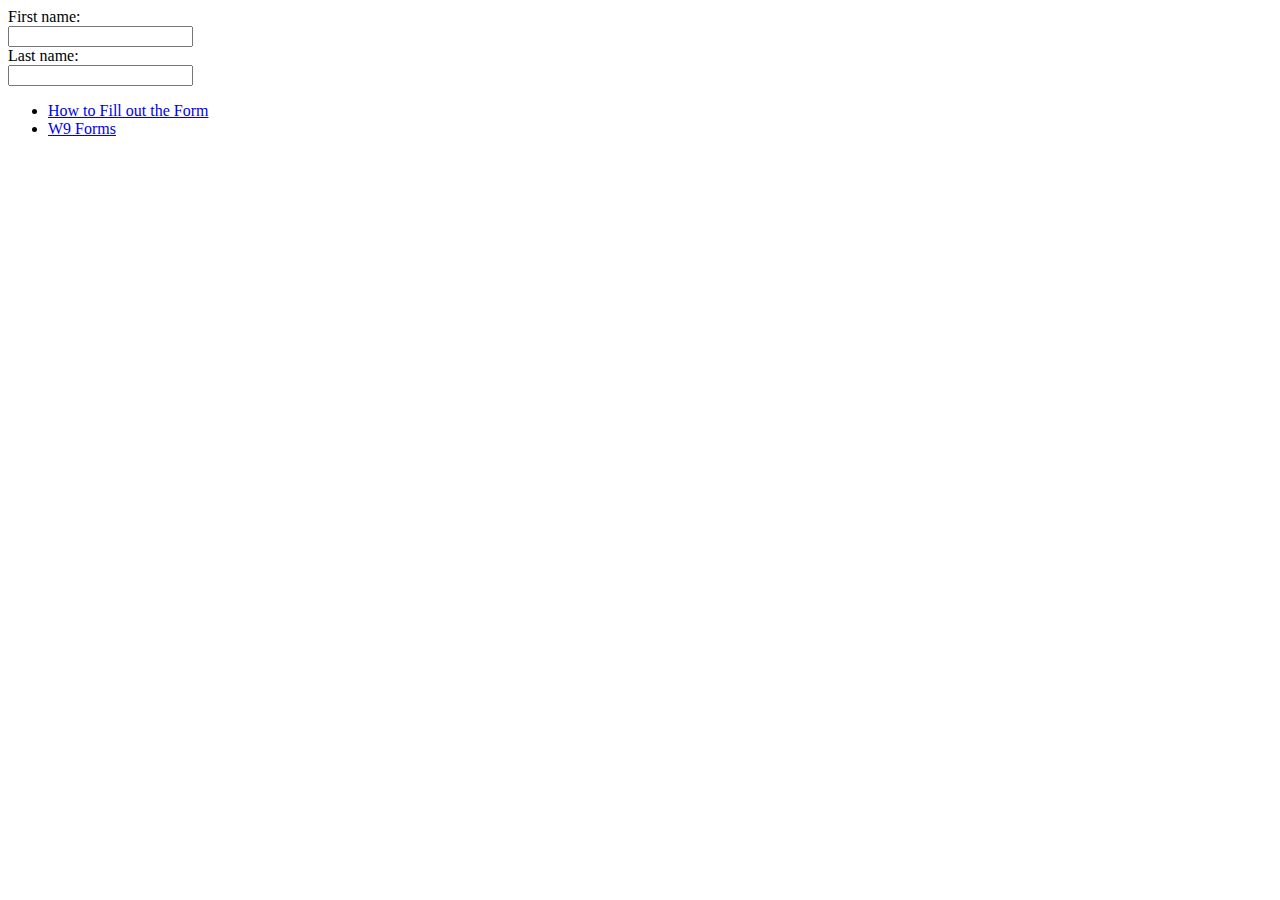
<file: index.html>
<!DOCTYPE html>
<html>
	<head>
		<title>
			Yo
		</title>	
		<link rel="stylesheet" type="text/css" href="style.css">
	</head>

	<body>
		<form>
			First name:<br>
			<input type="text" name="firstname">
			<br>
			Last name:<br>
			<input type="text" name="lastname">
			</form>
		<p id="links">
			<ul>
				<li> 
					<a href="http://www.google.com" target="_blank"> How to Fill out the Form </a> 
				</li>			
				<li>
					<a href="http://www.investopedia.com/articles/personal-finance/082714/filling-out-w9-form.asp" target="_blank"> W9 Forms </a>
				</li>	
			</ul>
		</p>	
	</body>
</html>
</file>
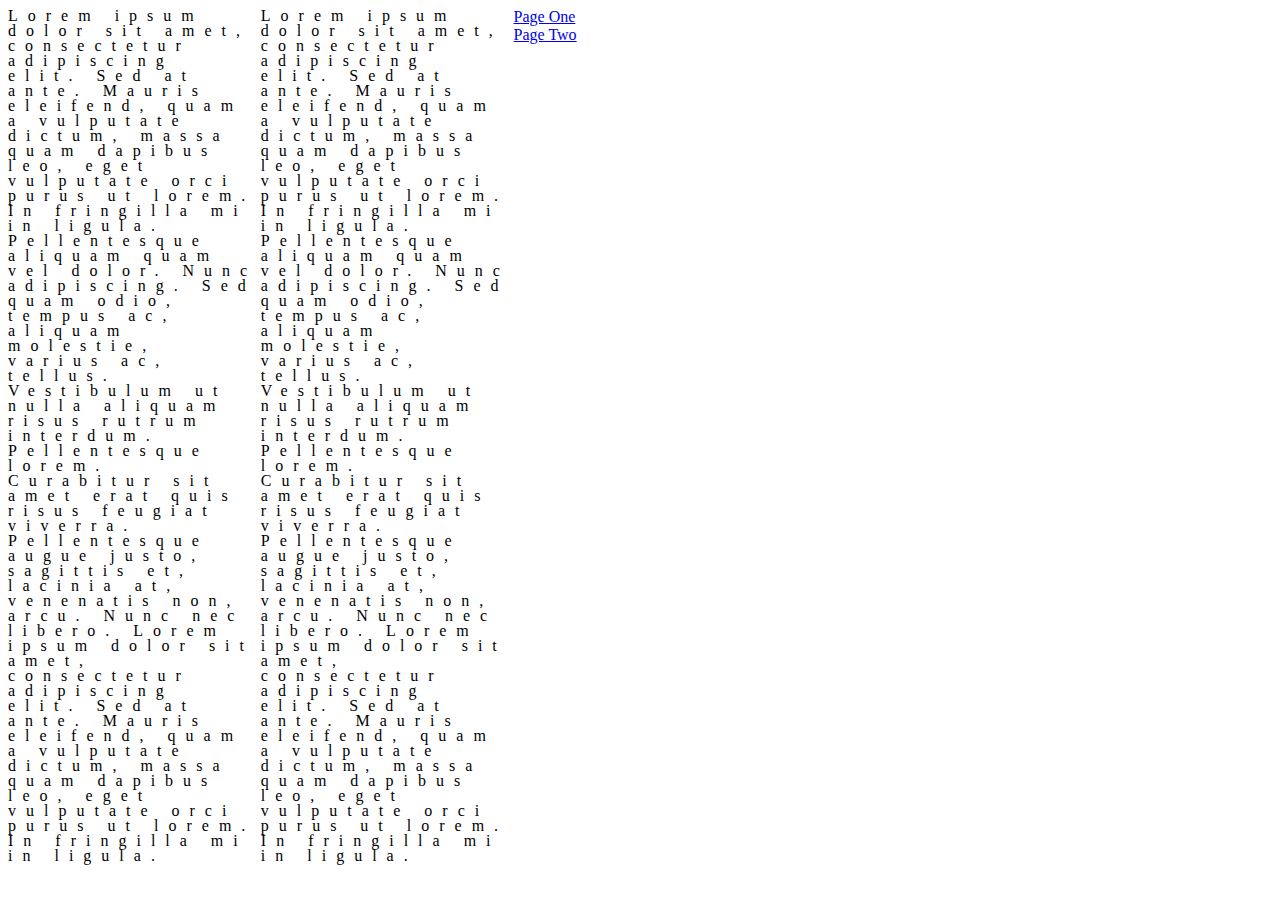
<file: pagetwo.html>
<!DOCTYPE html>
<html>
	<head>
		<title>
			Yo Times Two
		</title>	
		<link rel="stylesheet" type="text/css" href="style.css">
	</head>	
	<body>
		<div class="col">
			Lorem ipsum dolor sit amet, consectetur adipiscing elit. Sed at ante. Mauris eleifend, quam a vulputate dictum, massa quam dapibus leo, eget vulputate orci purus ut lorem. In fringilla mi in ligula. Pellentesque aliquam quam vel dolor. Nunc adipiscing. Sed quam odio, tempus ac, aliquam molestie, varius ac, tellus. Vestibulum ut nulla aliquam risus rutrum interdum. Pellentesque lorem. Curabitur sit amet erat quis risus feugiat viverra. Pellentesque augue justo, sagittis et, lacinia at, venenatis non, arcu. Nunc nec libero. 
			Lorem ipsum dolor sit amet, consectetur adipiscing elit. Sed at ante. Mauris eleifend, quam a vulputate dictum, massa quam dapibus leo, eget vulputate orci purus ut lorem. In fringilla mi in ligula.
		</div>	
		<div class ="coltwo">
			Lorem ipsum dolor sit amet, consectetur adipiscing elit. Sed at ante. Mauris eleifend, quam a vulputate dictum, massa quam dapibus leo, eget vulputate orci purus ut lorem. In fringilla mi in ligula. Pellentesque aliquam quam vel dolor. Nunc adipiscing. Sed quam odio, tempus ac, aliquam molestie, varius ac, tellus. Vestibulum ut nulla aliquam risus rutrum interdum. Pellentesque lorem. Curabitur sit amet erat quis risus feugiat viverra. Pellentesque augue justo, sagittis et, lacinia at, venenatis non, arcu. Nunc nec libero. 
			Lorem ipsum dolor sit amet, consectetur adipiscing elit. Sed at ante. Mauris eleifend, quam a vulputate dictum, massa quam dapibus leo, eget vulputate orci purus ut lorem. In fringilla mi in ligula.
		</div>
		<nav>
			<ul class="nav">
				<li>
					<a href="/Users/Kajani/Desktop/Coding/Forms/index.html"> Page One </a>
				</li>
				<li>
					<a href= "/Users/Kajani/Desktop/Coding/Forms/pagethree.html"> Page Two </a>
				</li>
			</ul>
		</nav>				
	</body>	
</html>
</file>
<file: style.css>
.col, .coltwo {line-height: 15px;
	letter-spacing: 10px;
	float: left;
	width: 20%;
}

.gutter {padding-left: 40px;
	padding-right: 40px;
}

#inline {float:left;
}

#text{letter-spacing: 20px;
line-height: 15px;
}

.nav{list-style: none;
padding: 0;
display: inline;
}
</file>
